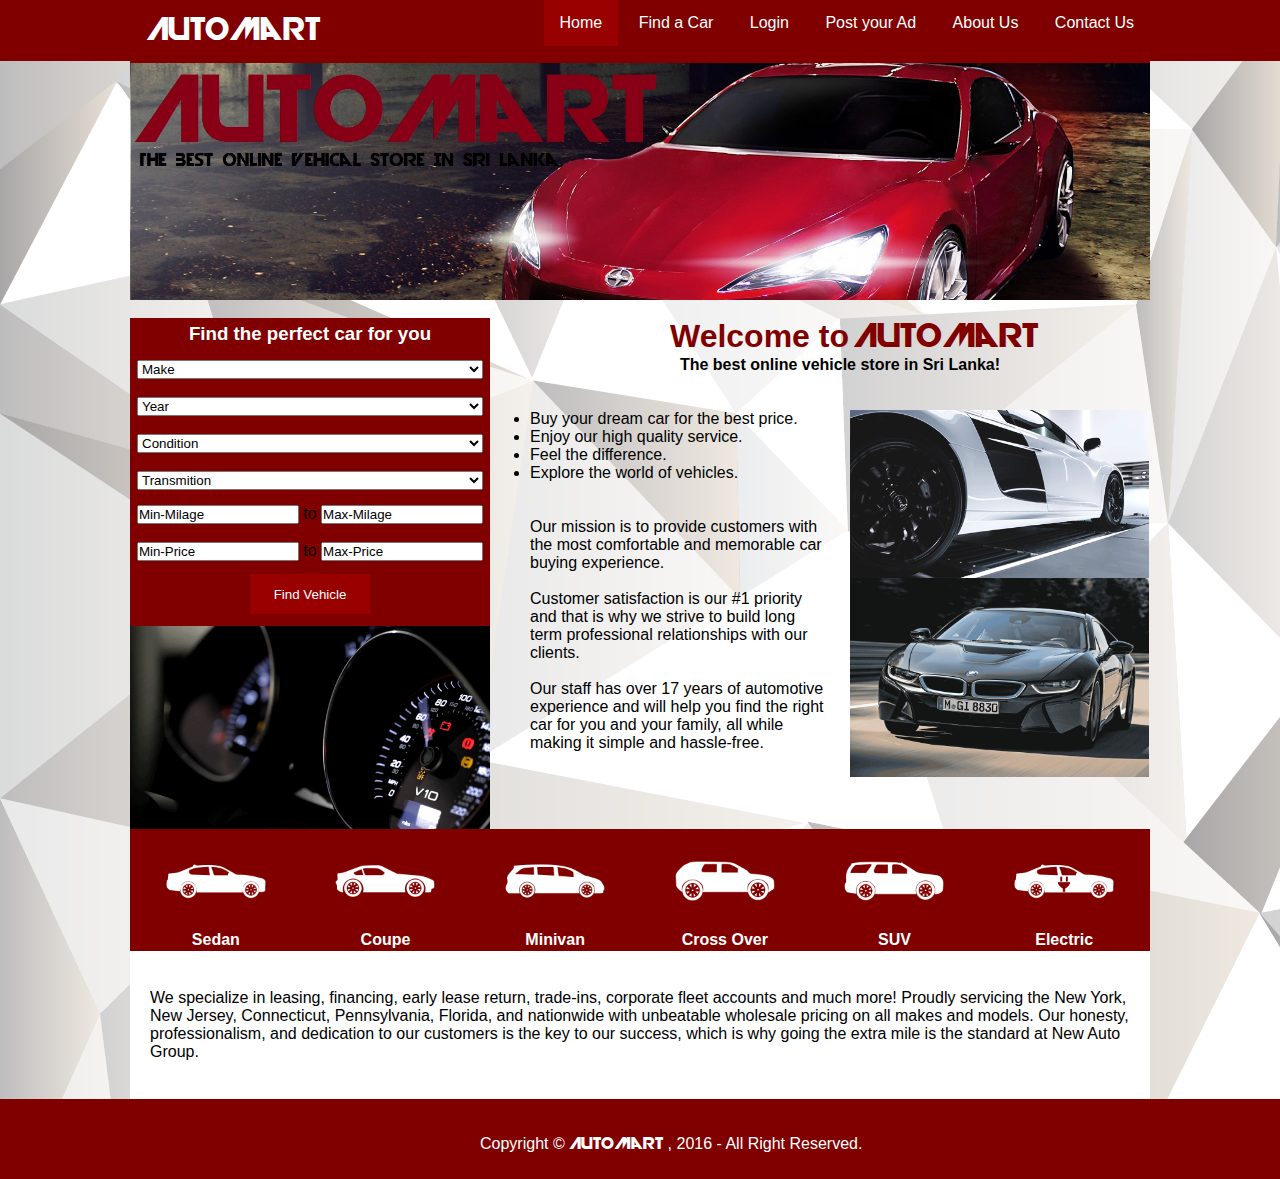
<file: ITA WebProject/ITA WebProject/index.html>
<!DOCTYPE HTML PUBLIC "-//W3C//DTD HTML 4.01 Transitional//EN"
"http://www.w3.org/TR/html4/loose.dtd">
<html xmlns="http://www.w3.org/1999/xhtml">
    <head>
        <meta http-equiv="Content-Type" content="text/html; charset=utf-8" />
        <title>AutoMart-The Best Online Vehical Store in Sri Lanka</title>
        <link rel="stylesheet" type="text/css" href="style.css">
    </head>
    <body>
	<div id="navbar">	
	</div>
		<div class="container">		
			<ul class="navigationBar">
				<div id="logoArea">
					<li class="logo"><a href="index.html" style="font-family:logo;font-size:30px;">AutoMart</a></li>
					
				</div>
				<div id="navArea">
					<li class="nav"><a class="active" href="index.html">Home</a></li>
					<li class="nav"><a href="findAd.php">Find a Car</a></li>
					<li class="nav"><a href="login.html">Login</a></li>
					<li class="nav"><a href="postAd.html">Post your Ad</a></li>	
					<li class="nav"><a href="aboutUs.html">About Us</a></li>
					<li class="nav"><a href="contactUs.html">Contact Us</a></li>	
				</div>
			</ul>
		
			
			<br><br><br>
			<img class="header" src="header/header.jpg" alt="Norway" width="1000" height="300">
		
			<br><br>
		
			<div id="sidebar">
				<h3 style="color:white;margin:5px;text-align:center;">Find the perfect car for you</h3>
				<form name="form5" method="post" action="search.php">
				<table id="form">
					<tr>
						<td><select class="search" name="make" value="Make">
								<option>Make</option>
								<option value='Acura' data-key='acura'>Acura</option>
								<option value='Audi' data-key='audi'>Audi</option>
								<option value='BMW' data-key='bmw'>BMW</option>
								<option value='Cadillac' data-key='cadillac'>Cadillac</option>
								<option value='Chevrolet' data-key='chevrolet'>Chevrolet</option>
								<option value='Chrysler' data-key='chrysler'>Chrysler</option>
								<option value='Dodge' data-key='dodge'>Dodge</option>
								<option value='Ford' data-key='ford'>Ford</option>
								<option value='GMC' data-key='gmc'>GMC</option>
								<option value='Honda' data-key='honda'>Honda</option>
								<option value='Hyundai' data-key='hyundai'>Hyundai</option>
								<option value='Infiniti' data-key='infiniti'>Infiniti</option>
								<option value='Jaguar' data-key='jaguar'>Jaguar</option>
								<option value='Jeep' data-key='jeep'>Jeep</option>
								<option value='KIA' data-key='kia'>KIA</option>
								<option value='Land Rover' data-key='land-rover'>Land Rover</option>
								<option value='Lexus' data-key='lexus'>Lexus</option>
								<option value='Lincoln' data-key='lincoln'>Lincoln</option>
								<option value='Maserati' data-key='maserati'>Maserati</option>
								<option value='Mazda' data-key='mazda'>Mazda</option>
								<option value='Mercedes-Benz' data-key='mercedes-benz'>Mercedes-Benz</option>
								<option value='Nissan' data-key='nissan'>Nissan</option>
								<option value='Porsche' data-key='porsche'>Porsche</option>
								<option value='Subaru' data-key='subaru'>Subaru</option>
								<option value='Tesla' data-key='tesla'>Tesla</option>
								<option value='Toyota' data-key='toyota'>Toyota</option>
								<option value='Volkswagen' data-key='volkswagen'>Volkswagen</option>
								<option value='Volvo' data-key='volvo'>Volvo</option>
						</select></td>
					</tr>
					<tr>
						<td><select class="search" name="year" value="year">
								<option>Year</option>
								<option value="2016">2016</option>
								<option value="2015">2015</option>
								<option value="2014">2014</option>
								<option value="2013">2013</option>
								<option value="2012">2012</option>
								<option value="2011">2011</option>
								<option value="2010">2010</option>
								<option value="2009">2009</option>
								<option value="2008">2008</option>
								<option value="2007">2007</option>
								<option value="2006">2006</option>
								<option value="2005">2005</option>
								<option value="2004">2004</option>
								<option value="2003">2003</option>
								<option value="2002">2002</option>
								<option value="2001">2001</option>
								<option value="2000">2000</option>
								<option value="1999">1999</option>
								<option value="1998">1998</option>
								<option value="1997">1997</option>
								<option value="1996">1996</option>
								<option value="1995">1995</option>
								<option value="1994">1994</option>
								<option value="1993">1993</option>
								<option value="1992">1992</option>
								<option value="1991">1991</option>
								<option value="1990">1990</option>
								<option value="1989">1989</option>
								<option value="1988">1988</option>
								<option value="1987">1987</option>
								<option value="1986">1986</option>
								<option value="1985">1985</option>
								<option value="1984">1984</option>
								<option value="1983">1983</option>
								<option value="1982">1982</option>
								<option value="1981">1981</option>
								<option value="1980">1980</option>
							</select></td>
						</tr>
						<tr>
							<td><select class="search" name="status">
								<option>Condition</option>
								<option value="Used">Used</option>
								<option value="New">New</option>
								<option value="Reconditioned">Reconditioned</option>
							</select></td>
						</tr>
						<tr>
							<td>
								<select class="search" name="transmision">
									<option>Transmition</option>
									<option value="automatic">Automatic</option>
									<option value="manual">Manual</option>
									<option value="tiptronic">Tiptronic</option>
								</select>
							</td>
						</tr>
				
					<tr>
						<td>
							<input class="formvalues" type="text" id="minMilage" name="minMilage" value="Min-Milage" >
							to
							<input class="formvalues" type="text" id="maxMilage" name="maxMilage" value="Max-Milage" >
						</td>
					</tr>
					
					<tr>
						<td>
							<input class="formvalues" type="text" id="minPrice" name="minPrice" value="Min-Price" >
							to
							<input class="formvalues" type="text" id="maxPrice" name="maxPrice" value="Max-Price" >
						</td>
					</tr>
					<tr>
						<td>
							<input type="submit" id="findbtn" value="Find Vehicle">
						</td>
					</tr>
				</table>
				</form>
				<img src="gif/giphy.gif" width="360px" style="text-align:center;">
			</div>
				<div id="main">
					<div id="top">	
						<h2 class="topic" style="margin-left:140px;">Welcome to</h2>
						<h2 class="topic" id="logoh1"> AutoMart</h2>
						<h4 style="text-align:center;">The  best  online  vehicle  store  in  Sri  Lanka!  </h4>
					</div>
					<br><br>
					<div id="col1">
					<ul id>
						<li>Buy your dream car for the best price.</li>
						<li>Enjoy our high quality service.</li>
						<li>Feel the difference.</li>
						<li>Explore the world of vehicles.</li>
					</ul>
					<br><br>
					<p>Our mission is to provide customers with the most comfortable and 
						memorable car buying experience. <br><br>Customer satisfaction is our 
						#1 priority and that is why we strive to build long term professional 
						relationships with our clients. <br><br>Our staff has over 17 years of automotive
						 experience and will help you find the right car for you and your family,
						  all while making it simple and hassle-free.</p>
					
					</div>
					
					<div id="col2">
					<img src="gif/gifs.gif" height="168px">
					<img src="gif/gif3.gif" width="298.92px">
					</div>
					
				</div>
			<div id="type">
				<table style="background-color:maroon;width:1020px;">
					<tr>
						<td class="cartypes"><img src="car_types/sedan.png"><br><b>Sedan</b></td>
						<td class="cartypes"><img src="car_types/coupe.png"><br><b>Coupe</b></td>
						<td class="cartypes"><img src="car_types/minivan.png"><br><b>Minivan</b></td>
						<td class="cartypes"><img src="car_types/crossover.png"><br><b>Cross Over</b></td>
						<td class="cartypes"><img src="car_types/SUV.png"><br><b>SUV</b></td>
						<td class="cartypes"><img src="car_types/electric.png"><br><b>Electric</b></td>
					</tr>
				</table>
			</div>
			<div id="main2">
				<br>
				<p style="margin:20px;">We specialize in leasing, financing, early lease return, trade-ins, 
					corporate fleet accounts and much more! Proudly servicing the New York, New Jersey, Connecticut, 
					Pennsylvania, Florida, and nationwide with unbeatable wholesale pricing on all makes and models. 
					Our honesty, professionalism, and dedication to our customers is the key to our success, which is 
					why going the extra mile is the standard at New Auto Group.</p>
				<br>
			</div>
	</div>
	
	<div id="footer">
		<div class="container">
			<br><br>
			<p class="foot" style="margin-left:350px;">Copyright  © </p><p class="foot" style="font-family:'logo';"> AutoMart</p><p class="foot"> , 2016 - All Right Reserved.</p>
		</div>
	</div>


</body>
</html>
</file>
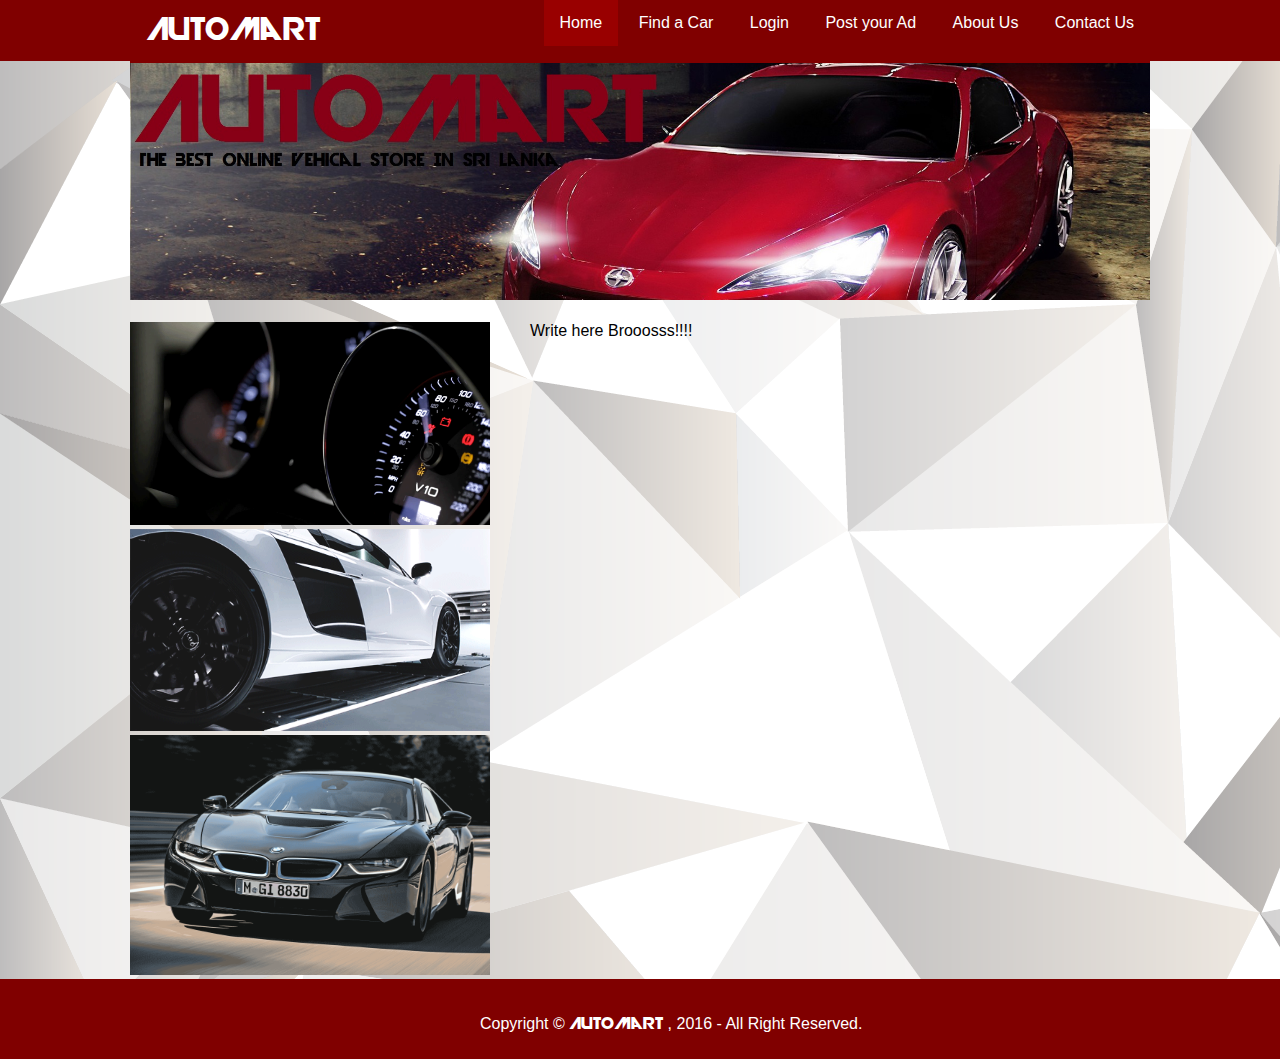
<file: ITA WebProject/ITA WebProject/aboutUs.html>
<!DOCTYPE html>

<title>
	AutoMart-The Best Online Vehical Store in Sri Lanka
</title>

<head>
	<link rel="stylesheet" type="text/css" href="style.css">
</head>

<body>
	
	<div id="navbar">	
	</div>
		<div class="container">		
			<ul class="navigationBar">
				<div id="logoArea">
					<li class="logo"><a href="index.html" style="font-family:logo;font-size:30px;">AutoMart</a></li>
				</div>
				<div id="navArea">
					<li class="nav"><a class="active" href="index.html">Home</a></li>
					<li class="nav"><a href="findAd.php">Find a Car</a></li>
					<li class="nav"><a href="login.html">Login</a></li>
					<li class="nav"><a href="postAd.html">Post your Ad</a></li>	
					<li class="nav"><a href="aboutUs.html">About Us</a></li>
					<li class="nav"><a href="contactUs.html">Contact Us</a></li>	
				</div>
			</ul>
		
			
			<br><br><br>
			<img class="header" src="header/header.jpg" alt="Norway" width="1000" height="300">
		
			<br><br>
		
			<div id="basicSidebar">
				<img src="gif/giphy.gif" width="360px" style="text-align:center;"><br>
				<img src="gif/gifs.gif" width="360px" style="text-align:center;"><br>
				<img src="gif/gif3.gif" width="360px" style="text-align:center;">
				
			</div>
			<div id="main">
			<!--Write the Code here-->
			
				Write here Brooosss!!!!
	
			<!----------------------->
			</div>
		</div>
		<footer id="footer" style="float:right; width:100%;">
			<div class="container">
				<br><br>
				<p class="foot" style="margin-left:350px;">Copyright  © </p><p class="foot" style="font-family:'logo';"> AutoMart</p><p class="foot"> , 2016 - All Right Reserved.</p>
			</div>
		</footer>

</body>
</file>
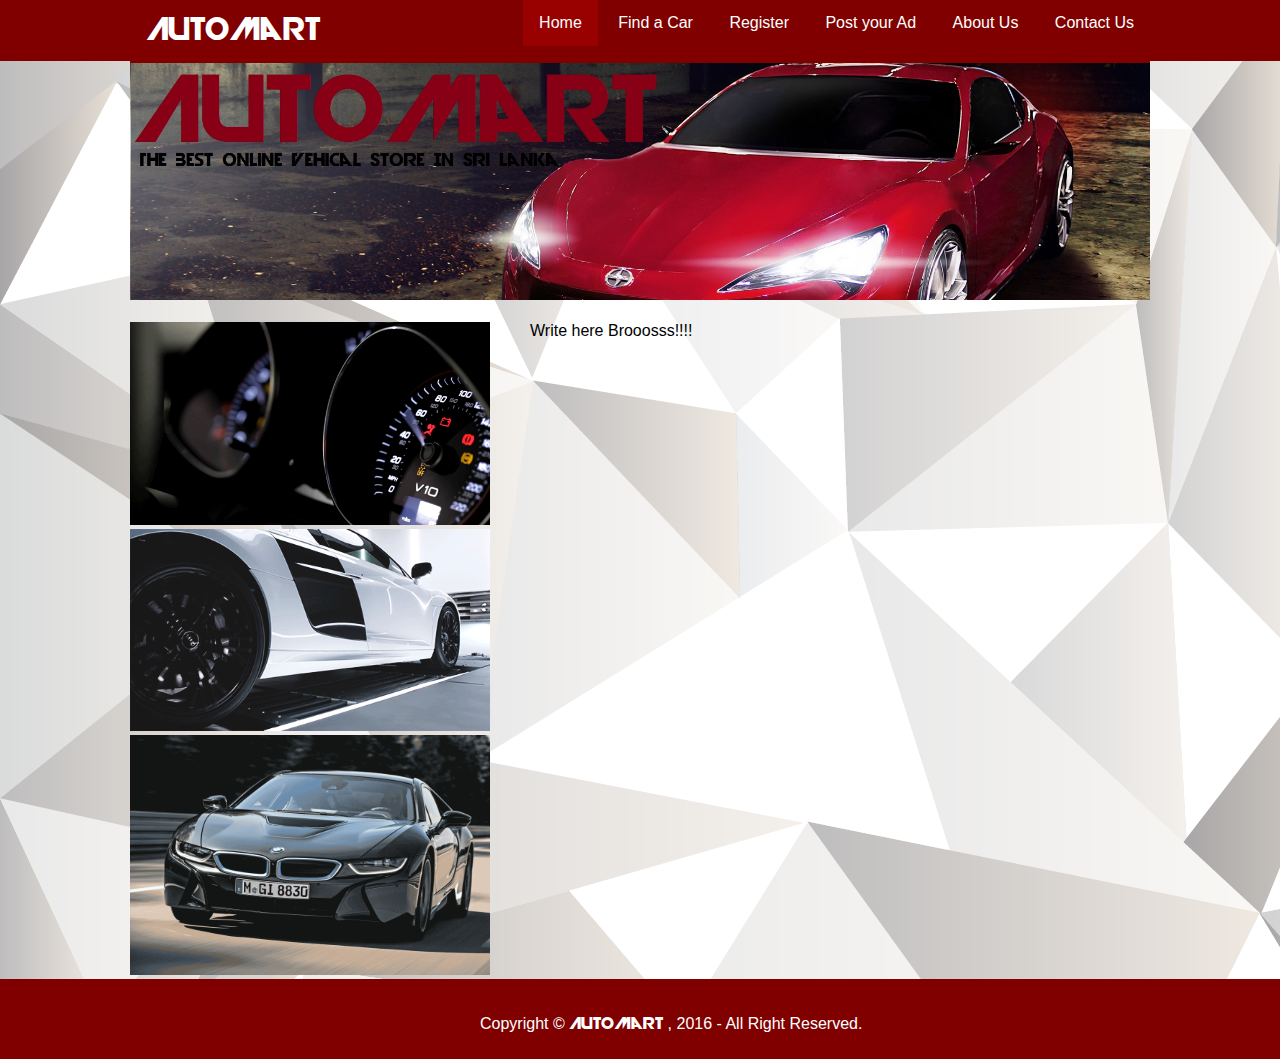
<file: ITA WebProject/ITA WebProject/basicPage1.html>
<!DOCTYPE html>

<title>
	AutoMart-The Best Online Vehical Store in Sri Lanka
</title>

<head>
	<link rel="stylesheet" type="text/css" href="style.css">
</head>

<body>
	
	<div id="navbar">	
	</div>
		<div class="container">		
			<ul class="navigationBar">
				<div id="logoArea">
					<li class="logo"><a href="index.html" style="font-family:logo;font-size:30px;">AutoMart</a></li>
				</div>
				<div id="navArea">
					<li class="nav"><a class="active" href="index.html">Home</a></li>
					<li class="nav"><a href="findAd.html">Find a Car</a></li>
					<li class="nav"><a href="login.html">Register</a></li>
					<li class="nav"><a href="postAd.html">Post your Ad</a></li>	
					<li class="nav"><a href="aboutUs.html">About Us</a></li>
					<li class="nav"><a href="contactUs.html">Contact Us</a></li>
				</div>
			</ul>
		
			
			<br><br><br>
			<img class="header" src="header/header.jpg" alt="Norway" width="1000" height="300">
		
			<br><br>
		
			<div id="basicSidebar">
				<img src="gif/giphy.gif" width="360px" style="text-align:center;"><br>
				<img src="gif/gifs.gif" width="360px" style="text-align:center;"><br>
				<img src="gif/gif3.gif" width="360px" style="text-align:center;">
				
			</div>
			<div id="main">
			<!--Write the Code here-->
			
				Write here Brooosss!!!!
	
			<!----------------------->
			</div>
		</div>
		
		<footer id="footer" style="float:right; width:100%;">
			<div class="container">
				<br><br>
				<p class="foot" style="margin-left:350px;">Copyright  © </p><p class="foot" style="font-family:'logo';"> AutoMart</p><p class="foot"> , 2016 - All Right Reserved.</p>
			</div>
		</footer>
		
</body>
</file>
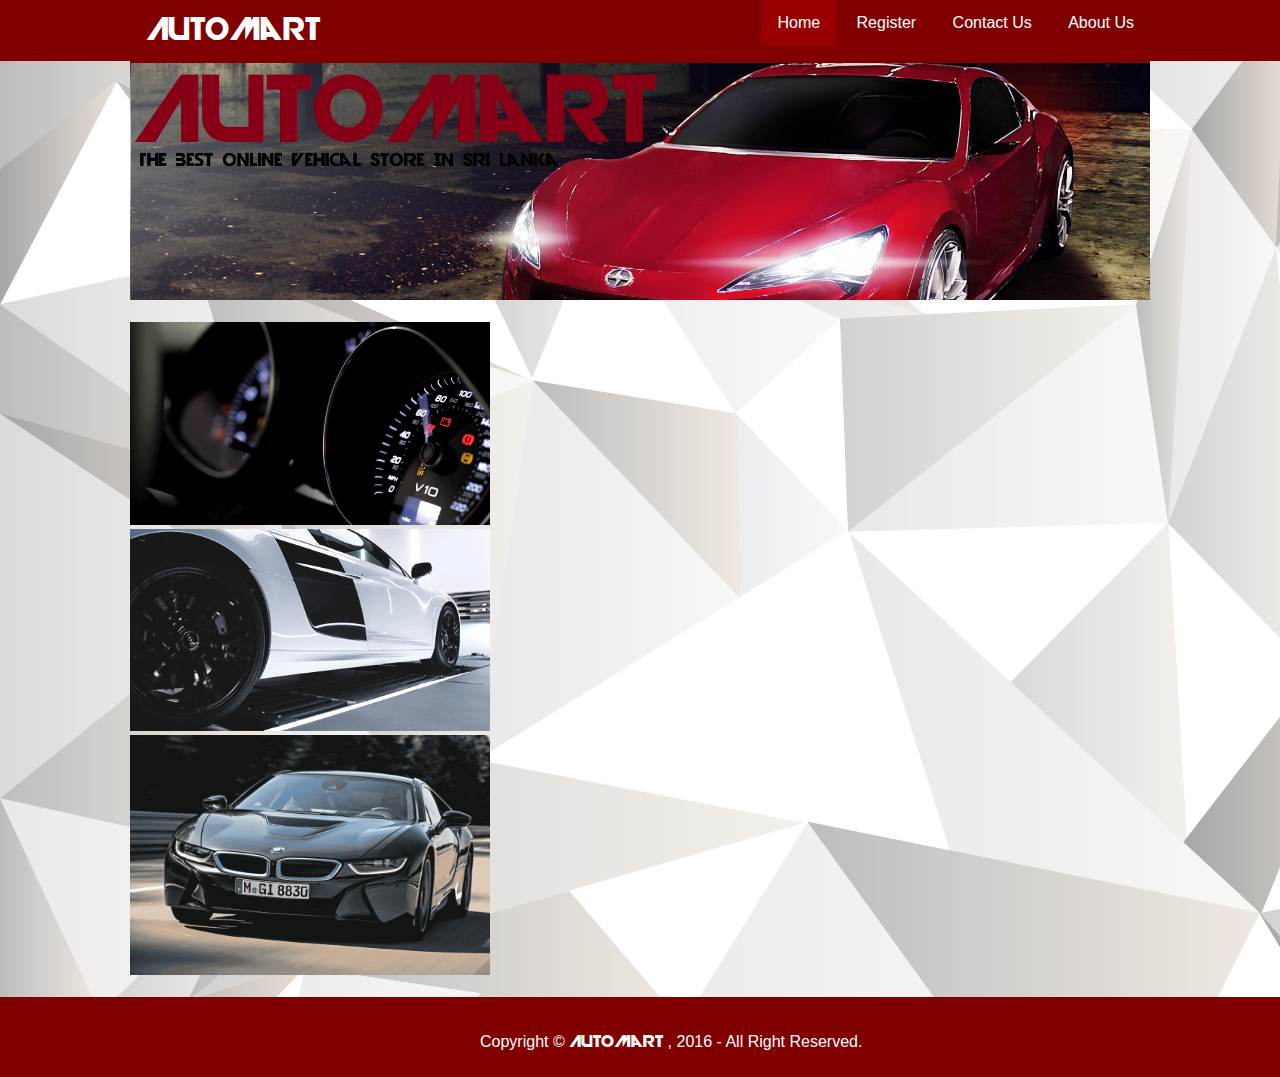
<file: ITA WebProject/ITA WebProject/buy.html>
<!DOCTYPE html>

<title>
	AutoMart-The Best Online Vehical Store in Sri Lanka
</title>

<head>
	<link rel="stylesheet" type="text/css" href="style.css">
</head>

<body>
	
	<div id="navbar">	
	</div>
		<div class="container">		
			<ul class="navigationBar">
				<div id="logoArea">
					<li class="logo"><a href="index.html" style="font-family:logo;font-size:30px;">AutoMart</a></li>
				</div>
				<div id="navArea">
					<li class="nav"><a class="active" href="index.html">Home</a></li>
					<li class="nav"><a href="register.html">Register</a></li>
					<li class="nav"><a href="contactUs.html">Contact Us</a></li>
					<li class="nav"><a href="aboutUs.html">About Us</a></li>	
				</div>
			</ul>
		
			
			<br><br><br>
			<img class="header" src="header/header.jpg" alt="Norway" width="1000" height="300">
		
			<br><br>
		
			<div id="basicSidebar">
				<img src="gif/giphy.gif" width="360px" style="text-align:center;"><br>
				<img src="gif/gifs.gif" width="360px" style="text-align:center;"><br>
				<img src="gif/gif3.gif" width="360px" style="text-align:center;">
				
			</div>
			<div id="main">
				<!-- djgfuiberyighsdiughwribvagyirbviaerygbvaelgvbevgb geg -->
			</div>
		
			<div id="type">
				<table style="background-color:maroon;width:1020px;"></table>
			</div>		
		</div>
		<br>
		<div id="footer">
			<div class="container">
				<br><br>
				<p class="foot" style="margin-left:350px;">Copyright  © </p><p class="foot" style="font-family:'logo';"> AutoMart</p><p class="foot"> , 2016 - All Right Reserved.</p>
			</div>
		</div>
</body>
</file>
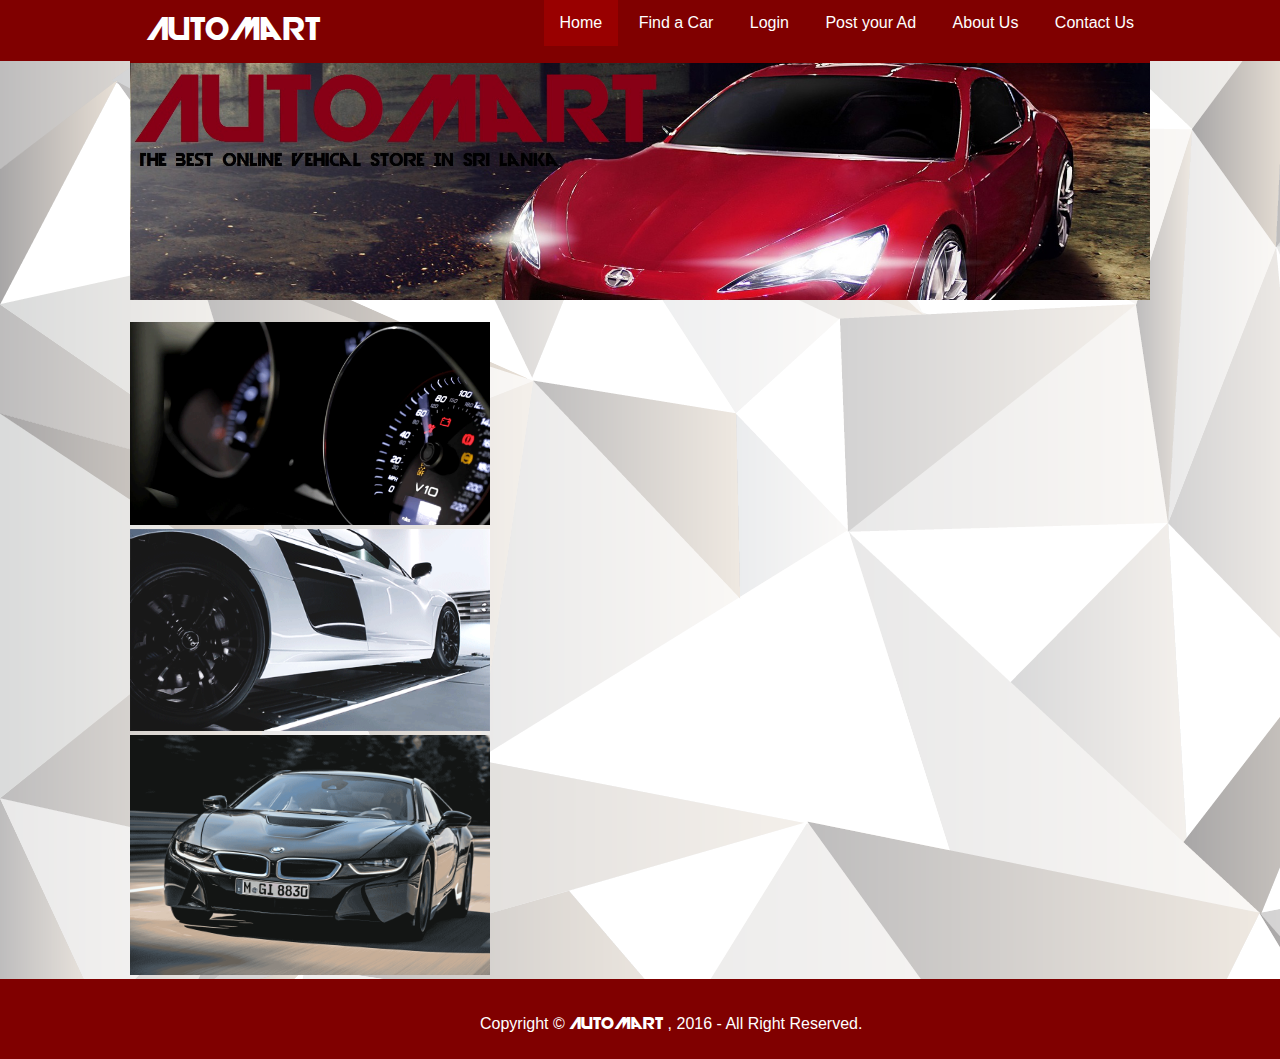
<file: ITA WebProject/ITA WebProject/contactUs.html>
<!DOCTYPE html>

<title>
	AutoMart-The Best Online Vehical Store in Sri Lanka
</title>

<head>
	<link rel="stylesheet" type="text/css" href="style.css">
</head>

<body>
	
	<div id="navbar">	
	</div>
		<div class="container">		
			<ul class="navigationBar">
				<div id="logoArea">
					<li class="logo"><a href="index.html" style="font-family:logo;font-size:30px;">AutoMart</a></li>
				</div>
				<div id="navArea">
					<li class="nav"><a class="active" href="index.html">Home</a></li>
					<li class="nav"><a href="findAd.php">Find a Car</a></li>
					<li class="nav"><a href="login.html">Login</a></li>
					<li class="nav"><a href="postAd.html">Post your Ad</a></li>	
					<li class="nav"><a href="aboutUs.html">About Us</a></li>
					<li class="nav"><a href="contactUs.html">Contact Us</a></li>	
				</div>
			</ul>
		
			
			<br><br><br>
			<img class="header" src="header/header.jpg" alt="Norway" width="1000" height="300">
		
			<br><br>
		
			<div id="basicSidebar">
				<img src="gif/giphy.gif" width="360px" style="text-align:center;"><br>
				<img src="gif/gifs.gif" width="360px" style="text-align:center;"><br>
				<img src="gif/gif3.gif" width="360px" style="text-align:center;">
				
			</div>
			<div id="main">
			<!--Write the Code here-->
			
				
	
			<!----------------------->
			</div>
		</div>
		<footer id="footer" style="float:right; width:100%;">
			<div class="container">
				<br><br>
				<p class="foot" style="margin-left:350px;">Copyright  © </p><p class="foot" style="font-family:'logo';"> AutoMart</p><p class="foot"> , 2016 - All Right Reserved.</p>
			</div>
		</footer>
</body>
</file>
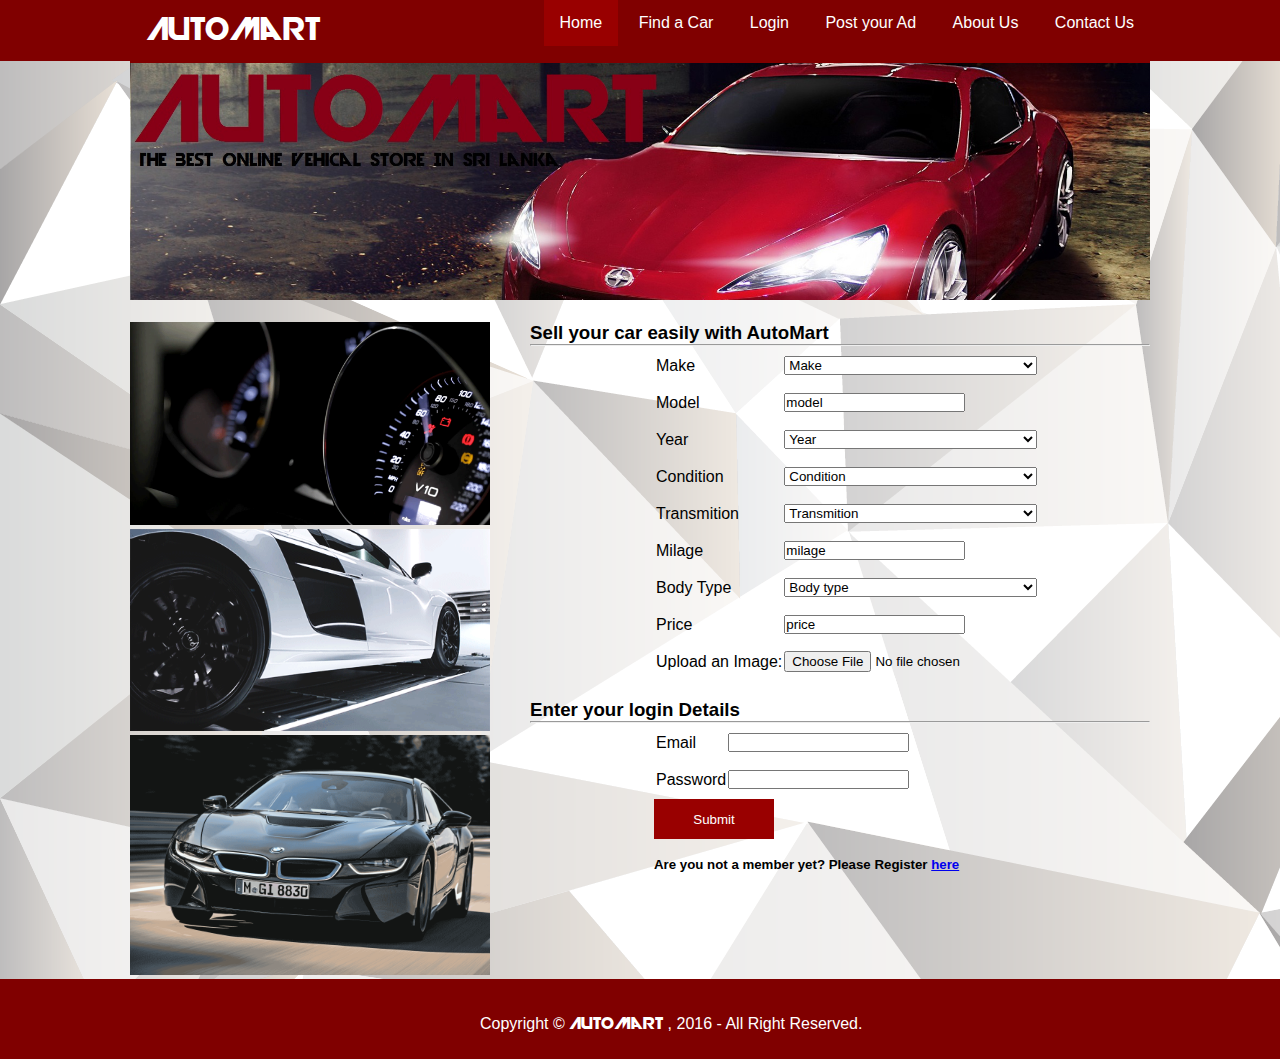
<file: ITA WebProject/ITA WebProject/postAd.html>
<!DOCTYPE html>

<title>
	AutoMart-The Best Online Vehical Store in Sri Lanka
</title>

<head>
	<link rel="stylesheet" type="text/css" href="style.css">
	<link rel="stylesheet" type="text/css" href="style2.css">
</head>

<body>
	
	<div id="navbar">	
	</div>
		<div class="container">		
			<ul class="navigationBar">
				<div id="logoArea">
					<li class="logo"><a href="index.html" style="font-family:logo;font-size:30px;">AutoMart</a></li>
				</div>
				<div id="navArea">
					<li class="nav"><a class="active" href="index.html">Home</a></li>
					<li class="nav"><a href="findAd.php">Find a Car</a></li>
					<li class="nav"><a href="login.html">Login</a></li>
					<li class="nav"><a href="postAd.html">Post your Ad</a></li>	
					<li class="nav"><a href="aboutUs.html">About Us</a></li>
					<li class="nav"><a href="contactUs.html">Contact Us</a></li>	
				</div>
			</ul>
		
			
			<br><br><br>
			<img class="header" src="header/header.jpg" alt="Norway" width="1000" height="300">
		
			<br><br>
		
			<div id="basicSidebar">
				<img src="gif/giphy.gif" width="360px" style="text-align:center;"><br>
				<img src="gif/gifs.gif" width="360px" style="text-align:center;"><br>
				<img src="gif/gif3.gif" width="360px" style="text-align:center;">
				
			</div>
			<div id="main">
				<h3>Sell your car easily with AutoMart </h3>
				<hr>
				<form name="form3" method="post" action="postAd.php">
					<table>
						<tr>
							<td>Make</td>
							<td><select name="make">
								<option>Make</option>
								<option value='Acura' data-key='acura'>Acura</option>
								<option value='Audi' data-key='audi'>Audi</option>
								<option value='BMW' data-key='bmw'>BMW</option>
								<option value='Cadillac' data-key='cadillac'>Cadillac</option>
								<option value='Chevrolet' data-key='chevrolet'>Chevrolet</option>
								<option value='Chrysler' data-key='chrysler'>Chrysler</option>
								<option value='Dodge' data-key='dodge'>Dodge</option>
								<option value='Ford' data-key='ford'>Ford</option>
								<option value='GMC' data-key='gmc'>GMC</option>
								<option value='Honda' data-key='honda'>Honda</option>
								<option value='Hyundai' data-key='hyundai'>Hyundai</option>
								<option value='Infiniti' data-key='infiniti'>Infiniti</option>
								<option value='Jaguar' data-key='jaguar'>Jaguar</option>
								<option value='Jeep' data-key='jeep'>Jeep</option>
								<option value='KIA' data-key='kia'>KIA</option>
								<option value='Land Rover' data-key='land-rover'>Land Rover</option>
								<option value='Lexus' data-key='lexus'>Lexus</option>
								<option value='Lincoln' data-key='lincoln'>Lincoln</option>
								<option value='Maserati' data-key='maserati'>Maserati</option>
								<option value='Mazda' data-key='mazda'>Mazda</option>
								<option value='Mercedes-Benz' data-key='mercedes-benz'>Mercedes-Benz</option>
								<option value='Nissan' data-key='nissan'>Nissan</option>
								<option value='Porsche' data-key='porsche'>Porsche</option>
								<option value='Subaru' data-key='subaru'>Subaru</option>
								<option value='Tesla' data-key='tesla'>Tesla</option>
								<option value='Toyota' data-key='toyota'>Toyota</option>
								<option value='Volkswagen' data-key='volkswagen'>Volkswagen</option>
								<option value='Volvo' data-key='volvo'>Volvo</option>
							</select></td>
						</tr>
						<tr>
							<td>Model</td>
							<td><input type="text" name="model" value="model"></td>
						</tr>
						<tr>
							<td>Year</td>
							<td><select name="year">
								<option>Year</option>
								<option value="2016">2016</option>
								<option value="2015">2015</option>
								<option value="2014">2014</option>
								<option value="2013">2013</option>
								<option value="2012">2012</option>
								<option value="2011">2011</option>
								<option value="2010">2010</option>
								<option value="2009">2009</option>
								<option value="2008">2008</option>
								<option value="2007">2007</option>
								<option value="2006">2006</option>
								<option value="2005">2005</option>
								<option value="2004">2004</option>
								<option value="2003">2003</option>
								<option value="2002">2002</option>
								<option value="2001">2001</option>
								<option value="2000">2000</option>
								<option value="1999">1999</option>
								<option value="1998">1998</option>
								<option value="1997">1997</option>
								<option value="1996">1996</option>
								<option value="1995">1995</option>
								<option value="1994">1994</option>
								<option value="1993">1993</option>
								<option value="1992">1992</option>
								<option value="1991">1991</option>
								<option value="1990">1990</option>
								<option value="1989">1989</option>
								<option value="1988">1988</option>
								<option value="1987">1987</option>
								<option value="1986">1986</option>
								<option value="1985">1985</option>
								<option value="1984">1984</option>
								<option value="1983">1983</option>
								<option value="1982">1982</option>
								<option value="1981">1981</option>
								<option value="1980">1980</option>
							</select></td>
						</tr>
						<tr>
							<td>Condition</td>
							<td><select name="status">
								<option>Condition</option>
								<option value="Used">Used</option>
								<option value="New">New</option>
								<option value="Reconditioned">Reconditioned</option>
							</select></td>
						</tr>
						<tr>
							<td>Transmition</td>
							<td><select name="transmition">
								<option>Transmition</option>
								<option value="automatic">Automatic</option>
								<option value="manual">Manual</option>
								<option value="tiptronic">Tiptronic</option>
							</select></td>
						</tr>
						<tr>
							<td>Milage</td>
							<td><input type="text" name="milage" value="milage"></td>
						</tr>
						<tr>
							<td>Body Type</td>
							<td><select name="bodytype">
								<option>Body type</option>
								<option value="sedan">Sedan</option>
								<option value="coupe">Coupe</option>
								<option value="miniVan">Mini Van</option>
								<option value="crossOver">Cross Over</option>
								<option value="suv">SUV</option>
								<option value="electric">Electric</option>
							</select></td>
						</tr>
						<tr>
							<td>Price</td>
							<td><input type="text" name="price" value="price"></td>
						</tr>
						<tr>
							<td>Upload an Image:</td>
							<td><input type="file" name="image"></td>
						</tr>
					</table>
					<br>
					<h3>Enter your login Details</h3>
					<hr>
					<table>
						<tr>
							<td>Email</td>
							<td><input type="text" name="email"></td>
						</tr>
						<tr>
							<td>Password</td>
							<td><input type="password" name="password"></td>
						</tr>
					</table>
					<input class="btn" type="submit" value="Submit">
					<br><br>
					<h5 style="margin-left:124px;">Are you not a member yet? Please Register <a href="register.html"> here </a></h5>
					

				</form>
			</div>	
		</div>
		<footer id="footer" style="float:right; width:100%;">
			<div class="container">
				<br><br>
				<p class="foot" style="margin-left:350px;">Copyright  © </p><p class="foot" style="font-family:'logo';"> AutoMart</p><p class="foot"> , 2016 - All Right Reserved.</p>
			</div>
		</footer>
	</body>
</file>
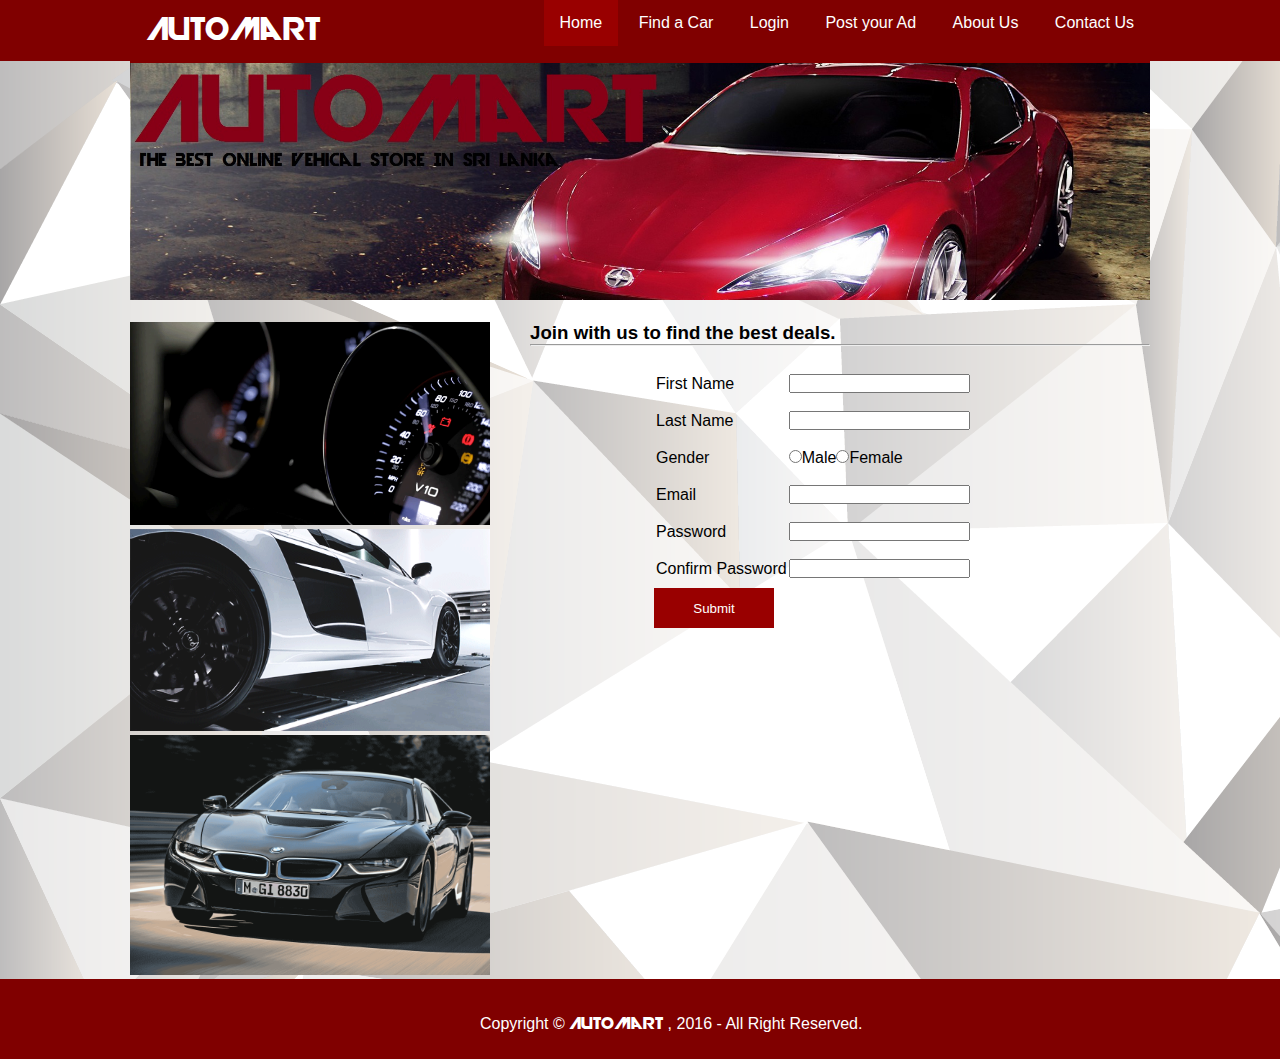
<file: ITA WebProject/ITA WebProject/register.html>
<!DOCTYPE html>
<html>

<title>
	AutoMart-The Best Online Vehical Store in Sri Lanka
</title>

<head>
	<link rel="stylesheet" type="text/css" href="style.css">
	<link rel="stylesheet" type="text/css" href="style2.css">
	<script>
		function validateForm()
		{
			var fname = document.forms["form"]["fname"].value;
			var lname = document.forms["form"]["lname"].value;
			var gender = document.forms["form"]["gender"].value;
			var email = document.forms["form"]["email"].value;
			var password = document.forms["form"]["password"].value;
			var cnfrmpassword = document.forms["form"]["cnfrmpassword"].value;
			
			if(fname==null||fname=="")
			{
				alert("First name must be filled out.");
				return false;
			}
			
			var male =document.getElementById("male").checked;
			var female=document.getElementById("female").checked;
			if(male && female)
			{
				alert("Gender is not specified.");
				return false;
			}
			
			var atpos = email.indexOf("@");
			var dotpos= email.lastIndexOf(".");
			if(atpos<1 || dotpos<atpos+2 || dotpos+2>email.legth)
			{
				alert("E-mail is Invalid");
				return false;
			}
			
			if((password=="null"||password=="")||(cnfrmpassword=="null"||cnfrmpassword==""))
			{
				alert("Please input password.");
				return false;
			}
			else if(password!=cnfrmpassword)
			{
				alert("Password do not match");
				return false;
			}
		}
	</script>
</head>

<body>
	
	<div id="navbar">	
	</div>
		<div class="container">		
			<ul class="navigationBar">
				<div id="logoArea">
					<li class="logo"><a href="index.html" style="font-family:logo;font-size:30px;">AutoMart</a></li>
				</div>
				<div id="navArea">
					<li class="nav"><a class="active" href="index.html">Home</a></li>
					<li class="nav"><a href="findAd.php">Find a Car</a></li>
					<li class="nav"><a href="login.html">Login</a></li>
					<li class="nav"><a href="postAd.html">Post your Ad</a></li>	
					<li class="nav"><a href="aboutUs.html">About Us</a></li>
					<li class="nav"><a href="contactUs.html">Contact Us</a></li>	
				</div>
			</ul>
		
			
			<br><br><br>
			<img class="header" src="header/header.jpg" alt="Norway" width="1000" height="300">
		
			<br><br>
		
			<div id="basicSidebar">
				<img src="gif/giphy.gif" width="360px" style="text-align:center;"><br>
				<img src="gif/gifs.gif" width="360px" style="text-align:center;"><br>
				<img src="gif/gif3.gif" width="360px" style="text-align:center;">
				
			</div>
			<div id="main">
			
			<h3>Join with us to find the best deals.</h3>
			<hr><br>
			<form name="form" method="post" action="register.php" onsubmit="return validateForm()">
					<table>
						<tr>
							<td>First Name</td>
							<td><input type="text" name="fname"></td> 
						</tr>
						<tr>
							<td>Last Name</td>
							<td><input type="text" name="lname"></td>
						</tr>
						<tr>
							<td>Gender</td>
							<td><input type="radio" id="male" name="gender" value="Male">Male<input type="radio" id="female" name="gender" value="Female">Female</td>
						</tr>
						<tr>
							<td>Email</td>
							<td><input type="text" name="email">
						</tr>
						<tr>
							<td>Password</td>
							<td><input type="password" name="password"></td>
						</tr>
						<tr>
							<td>Confirm Password</td>
							<td><input type="password" name="cnfrmpassword"></td>
						</tr>
					</table>
					<input class="btn" type="submit" value="Submit">
			</form>
			
			</div>
		</div>
		
		<footer id="footer" style="float:right; width:100%;">
			<div class="container">
				<br><br>
				<p class="foot" style="margin-left:350px;">Copyright  © </p><p class="foot" style="font-family:'logo';"> AutoMart</p><p class="foot"> , 2016 - All Right Reserved.</p>
			</div>
		</footer>
		
</body>
</html>
</file>
<file: ITA WebProject/ITA WebProject/style.css>
*
{
	margin:0;
	padding:0;
}

@font-face
{
	font-family:logo;
	src: url(logo.ttf);
}


.container
{
	max-width:1020px;
	height: auto;
	margin:auto;
	margin-top:0px;
}


#navbar
{
	width:100%;
	height:61px;
	background-color:maroon;
	position:fixed;
}

ul.navigationBar
{
	list-style-type: none;
	margin:0%;
    padding:0%;
    overflow: hidden;
    background-color:#800000;
    position:fixed;
    top:0;
    width:1020px;
}

#logoArea
{
	width:200px;
}

#navArea
{
	float:right;
}

#logoArea,#navArea
{
	display:inline-block;
}

li.nav,li.logo
{
	display:inline-block;
}

li a
{
	font-family:Arial;
	display:block;
	color:white;
	text-align:center;
	padding:14px 16px;
	text-decoration:none;
}

li a:hover:not(.active)
{
	background-color:white;
	color:#800000;
}

.active
{
	background-color:#990000;
}

img.header
{
	width:1020px;
	height:auto;
}

body
{
	font-family:Arial;	
	background-image:url("background.png");
}

.search
{
	margin:5px;
	width:346px;
	float:left;
}

table
{
	text-align:center;
}

td.cartypes
{
	width:170px;
	color:white;
}

td img
{
	height:100px;
	width:100px;	
}

td img:hover
{
	background-color:#990000;
}

#main
{
	width:620px;
	height:auto;
	float:right;
}

#sidebar
{
	width=360px;
	height:auto;
	float:left;
	background-color:maroon;
}

#basicSidebar
{
	width=360px;
	float:left;
}

#logoh1
{
	font-family:"logo";
}

#top
{
	width:620px
	float:right;
	
}

h2.topic
{
	color:maroon;
	font-size:32px;
	display:inline;
}


#type
{
	width:1020px;
}

#col1
{
	width:300px;
	float:left;
}

#col2
{
	width:300px;
	float:right;
}

#form
{
	width:360px;
}

input.formvalues
{
	width:158px;
	margin-bottom: 7px;
}

td
{
	height:35px;
}

#findbtn
{
	height:40px;	
	width:120px;
	margin-bottom:10px;
	background-color:#990000;
	border:0;
	color:white;
	
}

#findbtn:hover
{
	background-color:white;
	color:maroon;
}

#main2
{
	width:100%;
	height:auto;
	background-color:white;	
}

#footer
{
	
	height:80px;
	width:100%
	color:white;
	background-color:maroon;
}

p.foot
{
	display:inline;
	color:white;
}

/*
   style.css
   {<project>}
   
   Created by Madhawa on 2016-09-04.
   Copyright 2016 Madhawa. All rights reserved.
*/
</file>
<file: ITA WebProject/ITA WebProject/style2.css>
table
		{
			margin-left:124px;
		}
		td
		{
			text-align:left;
		}
		select
		{
			width:100%;
		}
		.btn
		{
			margin-left:124px;
			height:40px;	
			width:120px;
			background-color:#990000;
			border:0;
			color:white;
		}

		.btn:hover
		{
			background-color:silver;
			color:maroon;
		}
</file>
